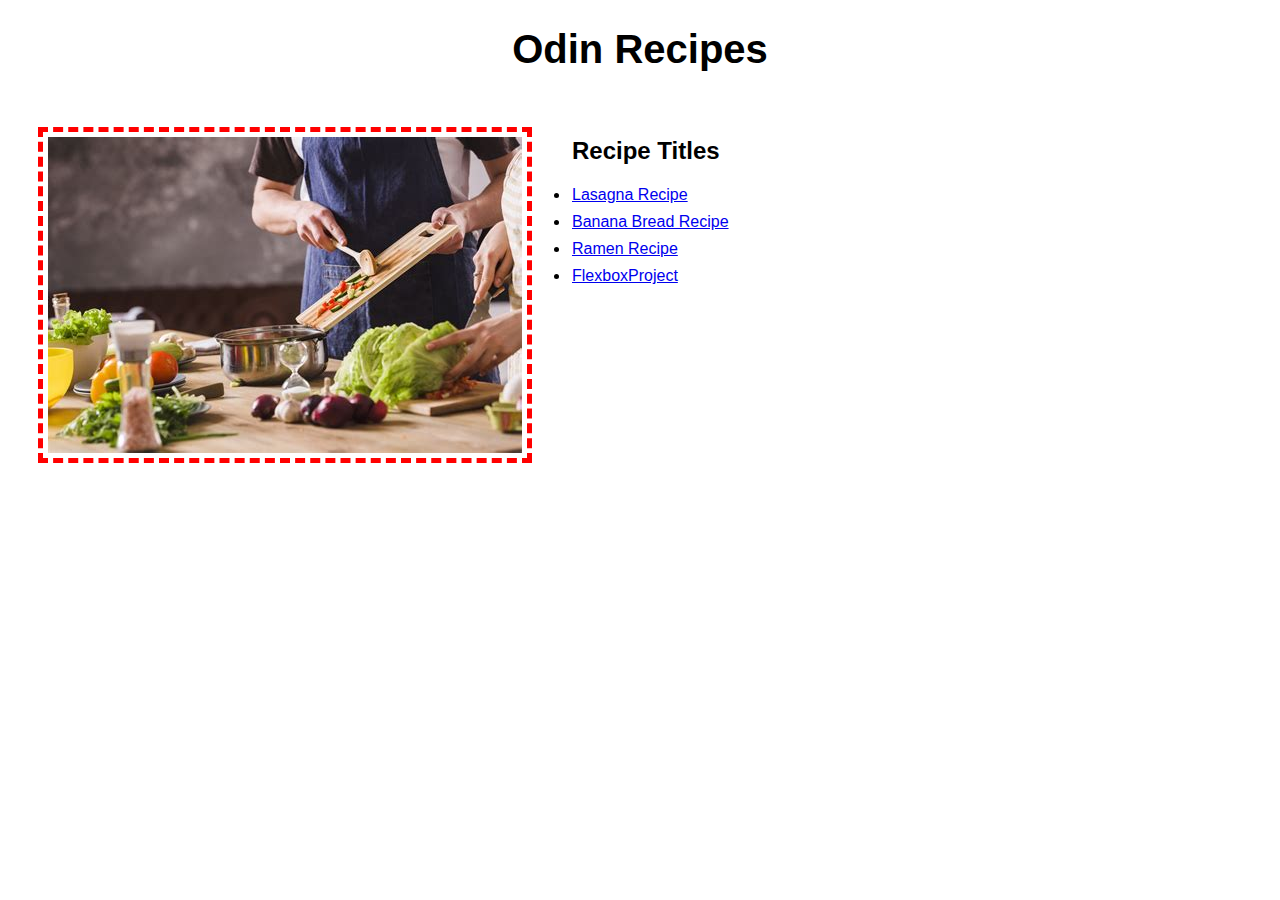
<file: index.html>
<!DOCTYPE html>
<html lang="en">
  <head>
    <style>
      li {
        margin: 5px;
        padding: 2px;
      }
    </style>
    <link rel="stylesheet" href="./styles/style.css" />
    <meta charset="UTF-8" />
    <meta name="viewport" content="width=device-width, initial-scale=1.0" />
    <title>Odin Recipes</title>
  </head>
  <body>
    <h1 style="color: black;">Odin Recipes</h1>
    <br />
    <img
      style="float: left; margin-left: 30px; margin-right: 40px; padding: 5px"
      src="./images/cooking.jpg"
      alt="Cooking Image" />
    <h2>Recipe Titles</h2>
    <ul>
      <li><a href="./recipes/lasagna.html">Lasagna Recipe</a></li>
      <li><a href="./recipes/banana_bread.html">Banana Bread Recipe</a></li>
      <li><a href="./recipes/ramen.html">Ramen Recipe</a></li>
      <li> <a href="./recipes/css-flexbox.html">FlexboxProject</a></li>
    </ul>
  </body>
</html>
</file>
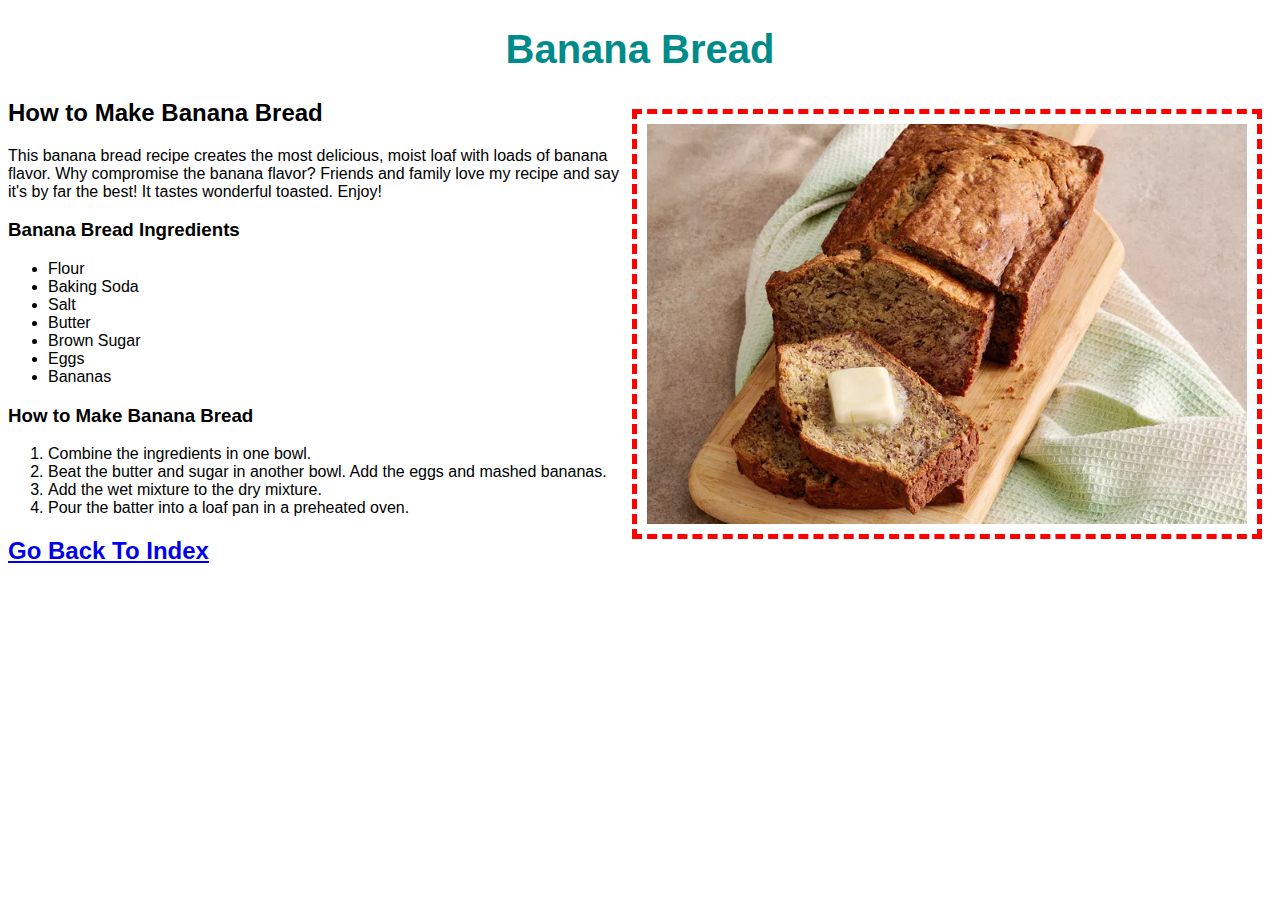
<file: recipes/banana_bread.html>
<!DOCTYPE html>
<html lang="en">
  <head>
    <link rel="stylesheet" href="../styles/style.css" />
    <meta charset="UTF-8" />
    <meta name="viewport" content="width=device-width, initial-scale=1.0" />
    <title>Banana Bread</title>
  </head>
  <body>
    <h1>Banana Bread</h1>
    <img
      src="../images/banana_bread.jpg"
      alt="Image of a banana bread"
      width="auto"
      height="400" />

    <h2>How to Make Banana Bread</h2>
    <p>
      This banana bread recipe creates the most delicious, moist loaf with loads
      of banana flavor. Why compromise the banana flavor? Friends and family
      love my recipe and say it's by far the best! It tastes wonderful toasted.
      Enjoy!
    </p>

    <h3>Banana Bread Ingredients</h3>
    <ul>
      <li>Flour</li>
      <li>Baking Soda</li>
      <li>Salt</li>
      <li>Butter</li>
      <li>Brown Sugar</li>
      <li>Eggs</li>
      <li>Bananas</li>
    </ul>

    <h3>How to Make Banana Bread</h3>
    <ol>
      <li>Combine the ingredients in one bowl.</li>
      <li>
        Beat the butter and sugar in another bowl. Add the eggs and mashed
        bananas.
      </li>
      <li>Add the wet mixture to the dry mixture.</li>
      <li>Pour the batter into a loaf pan in a preheated oven.</li>
    </ol>

    <h2><a href="../index.html">Go Back To Index</a></h2>
  </body>
</html>
</file>
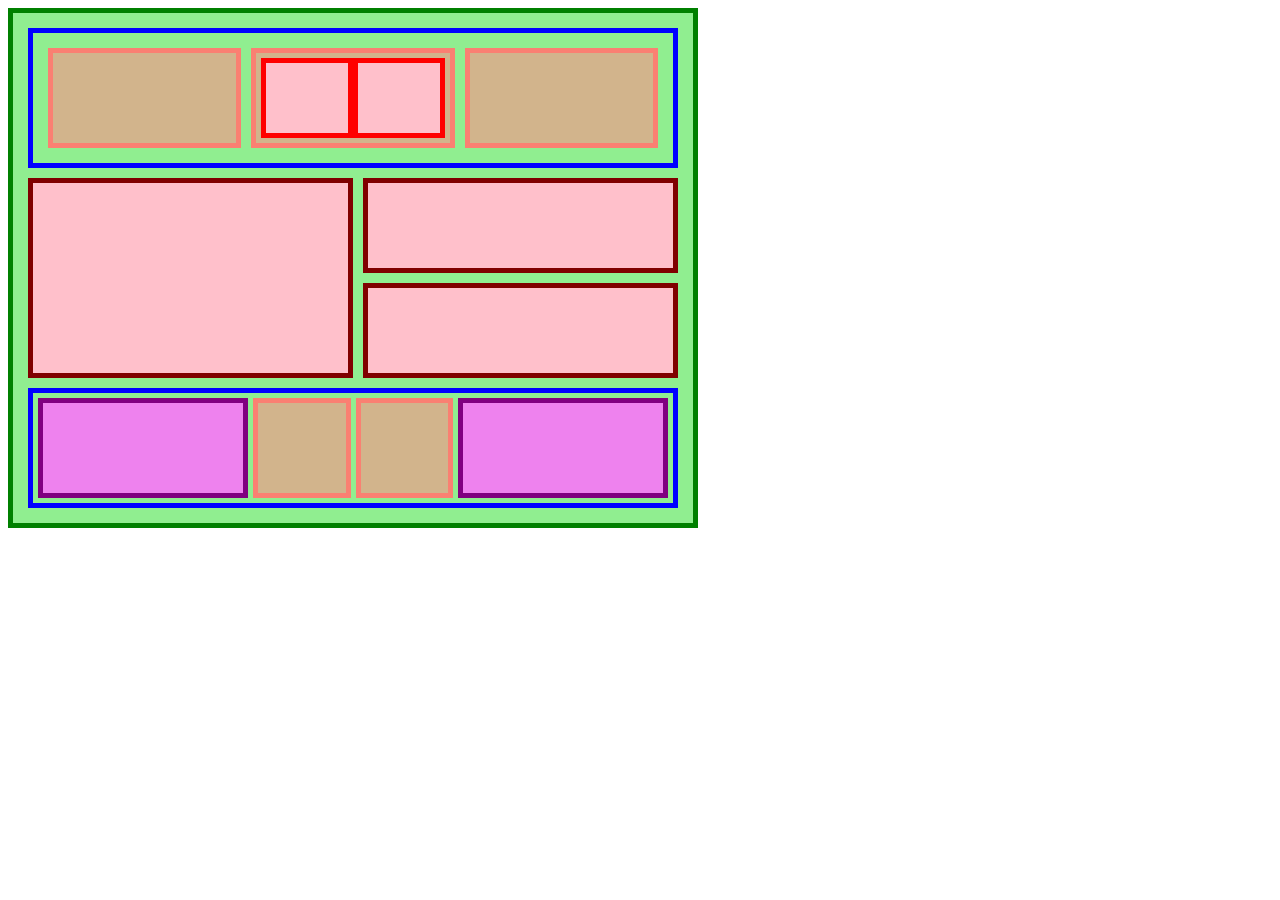
<file: recipes/css-flexbox.html>
<!DOCTYPE html>
<html lang="en">
  <head>
    <style>
      .A,
      .AA,
      .AB,
      .AC,
      .AAB,
      .ABB,
      .ACB {
        display: flex;
      }
      .A {
        border: 5px solid green;
        background-color: lightgreen;
        padding: 15px;
        gap: 10px;
        width: 650px;
        flex-direction: column;
      }
      .AA {
        gap: 10px;
        padding: 15px;
        height: 100px;
        border: 5px solid blue;
      }
      .AB {
        height: 200px;
        column-gap: 10px;
      }
      .AC {
        height: 100px;
        border: 5px solid blue;
        gap: 5px;
        padding: 5px;
      }
      .AAA,
      .AAB,
      .AAC {
        background-color: tan;
        flex: 1;
        border: 5px solid salmon;
      }
      .AAB {
        flex-direction: row;
        padding: 5px;
      }
      .AABA,
      .AABB {
        background-color: pink;
        border: 5px solid red;
        flex: 1;
      }
      .ABA {
        border: 5px solid maroon;
        flex: 1;
        background-color: pink;
      }
      .ABB {
        flex: 1;
        gap: 10px;
        flex-direction: column;
      }
      .ABBA,
      .ABBB {
        border: 5px solid maroon;
        flex: 1;
        background-color: pink;
      }
      .ACA,
      .ACC {
        border: 5px solid purple;
        flex: 1;
        background-color: violet;
      }
      .ACB {
        gap: 5px;
        flex: 1;
      }
      .ACBA,
      .ACBB {
        border: 5px solid salmon;
        background-color: tan;
        flex: 1;
      }
    </style>
    <meta charset="UTF-8" />
    <meta name="viewport" content="width=device-width, initial-scale=1.0" />
    <title>Document</title>
  </head>
  <body>
    <div class="A">
      <div class="AA">
        <div class="AAA"></div>
        <div class="AAB">
          <div class="AABA"></div>
          <div class="AABB"></div>
        </div>
        <div class="AAC"></div>
      </div>
      <div class="AB">
        <div class="ABA"></div>
        <div class="ABB">
          <div class="ABBA"></div>
          <div class="ABBB"></div>
        </div>
      </div>
      <div class="AC">
        <div class="ACA"></div>
        <div class="ACB">
          <div class="ACBA"></div>
          <div class="ACBB"></div>
        </div>
        <div class="ACC"></div>
      </div>
    </div>
  </body>
</html>
</file>
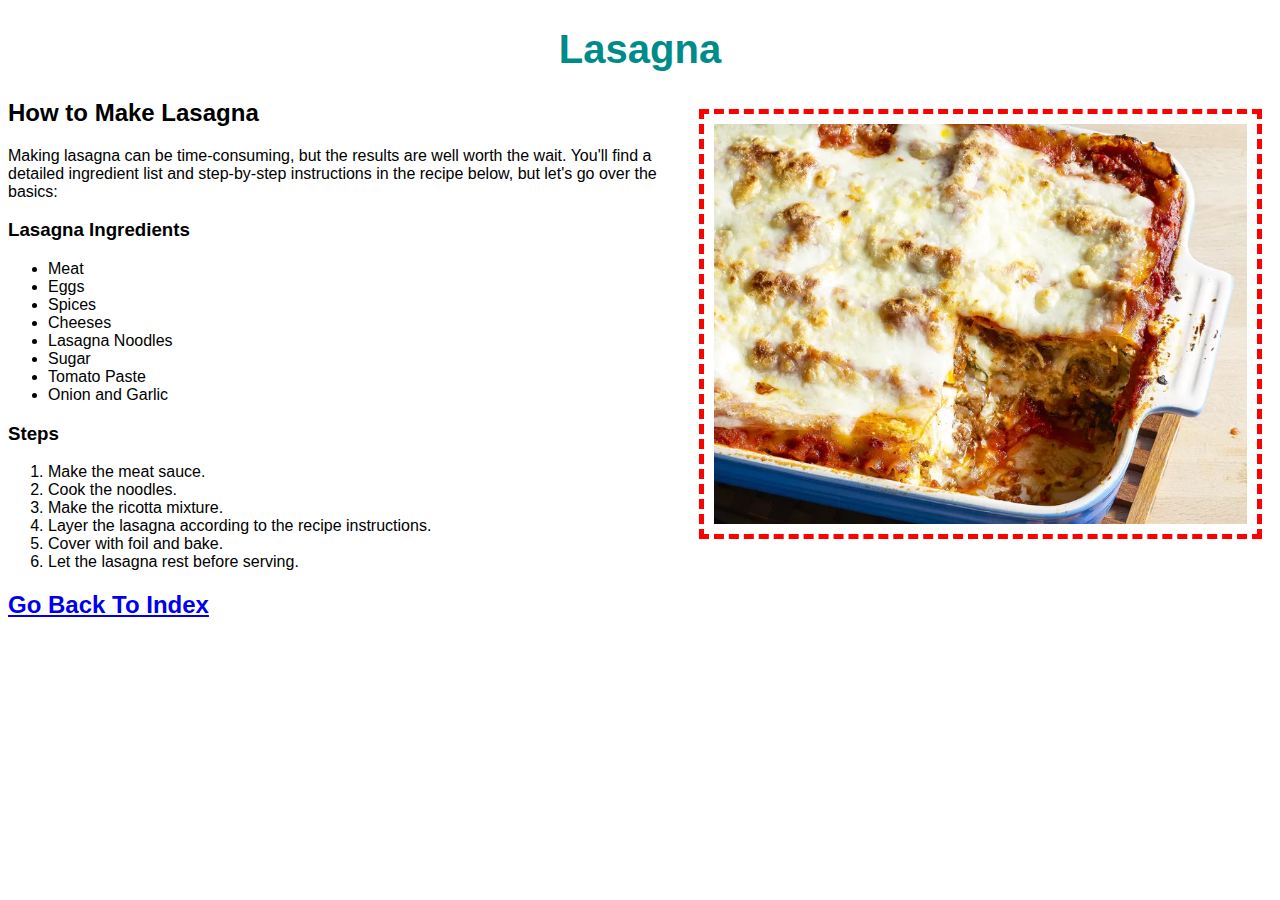
<file: recipes/lasagna.html>
<!DOCTYPE html>
<html lang="en">
  <head>
    <link rel="stylesheet" href="../styles/style.css" />
    <meta charset="UTF-8" />
    <meta name="viewport" content="width=device-width, initial-scale=1.0" />
    <title>Lasagna</title>
  </head>

  <body>
    <h1>Lasagna</h1>
    <img
      src="../images/lasagna.jpg"
      alt="A finished lasagna"
      width="auto"
      height="400" />

    <h2>How to Make Lasagna</h2>
    <p>
      Making lasagna can be time-consuming, but the results are well worth the
      wait. You'll find a detailed ingredient list and step-by-step instructions
      in the recipe below, but let's go over the basics:
    </p>

    <h3>Lasagna Ingredients</h3>
    <ul>
      <li>Meat</li>
      <li>Eggs</li>
      <li>Spices</li>
      <li>Cheeses</li>
      <li>Lasagna Noodles</li>
      <li>Sugar</li>
      <li>Tomato Paste</li>
      <li>Onion and Garlic</li>
    </ul>

    <h3>Steps</h3>
    <ol>
      <li>Make the meat sauce.</li>
      <li>Cook the noodles.</li>
      <li>Make the ricotta mixture.</li>
      <li>Layer the lasagna according to the recipe instructions.</li>
      <li>Cover with foil and bake.</li>
      <li>Let the lasagna rest before serving.</li>
    </ol>

    <h2><a href="../index.html">Go Back To Index</a></h2>
  </body>
</html>
</file>
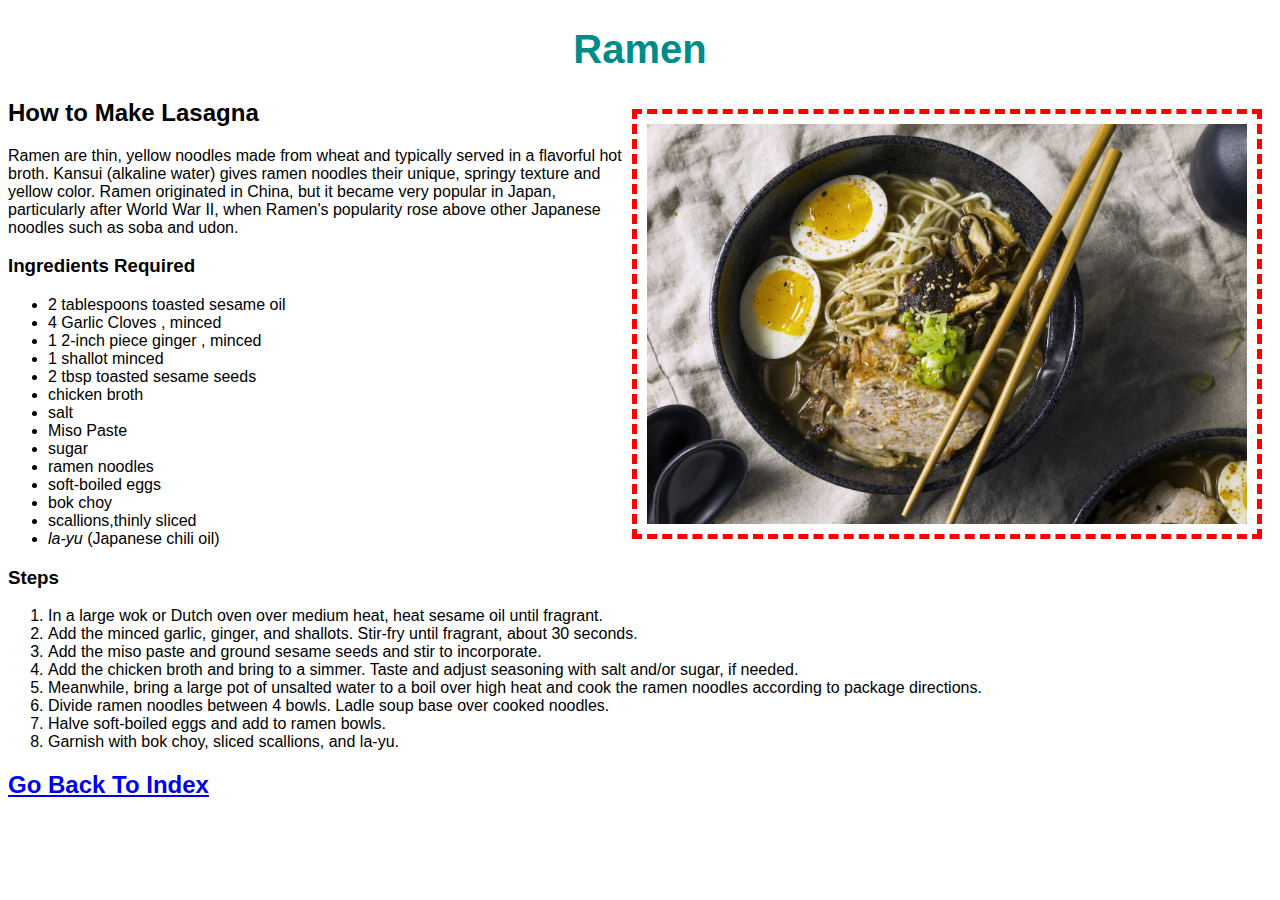
<file: recipes/ramen.html>
<!DOCTYPE html>
<html lang="en">
  <head>
    <link rel="stylesheet" href="../styles/style.css" />
    <meta charset="UTF-8" />
    <meta name="viewport" content="width=device-width, initial-scale=1.0" />
    <title>Ramen</title>
  </head>

  <body>
    <h1>Ramen</h1>
    <img
      src="../images/ramen.jpg"
      alt="A hot bowl of ramen"
      width="auto"
      height="400" />

    <h2>How to Make Lasagna</h2>
    <p>
      Ramen are thin, yellow noodles made from wheat and typically served in a
      flavorful hot broth. Kansui (alkaline water) gives ramen noodles their
      unique, springy texture and yellow color. Ramen originated in China, but
      it became very popular in Japan, particularly after World War II, when
      Ramen's popularity rose above other Japanese noodles such as soba and
      udon.
    </p>

    <h3>Ingredients Required</h3>
    <ul>
      <li>2 tablespoons toasted sesame oil</li>
      <li>4 Garlic Cloves , minced</li>
      <li>1 2-inch piece ginger , minced</li>
      <li>1 shallot minced</li>
      <li>2 tbsp toasted sesame seeds</li>
      <li>chicken broth</li>
      <li>salt</li>
      <li>Miso Paste</li>
      <li>sugar</li>
      <li>ramen noodles</li>
      <li>soft-boiled eggs</li>
      <li>bok choy</li>
      <li>scallions,thinly sliced</li>
      <li><em>la-yu</em> (Japanese chili oil)</li>
    </ul>

    <h3>Steps</h3>
    <ol>
      <li>
        In a large wok or Dutch oven over medium heat, heat sesame oil until
        fragrant.
      </li>
      <li>
        Add the minced garlic, ginger, and shallots. Stir-fry until fragrant,
        about 30 seconds.
      </li>
      <li>
        Add the miso paste and ground sesame seeds and stir to incorporate.
      </li>
      <li>
        Add the chicken broth and bring to a simmer. Taste and adjust seasoning
        with salt and/or sugar, if needed.
      </li>
      <li>
        Meanwhile, bring a large pot of unsalted water to a boil over high heat
        and cook the ramen noodles according to package directions.
      </li>
      <li>
        Divide ramen noodles between 4 bowls. Ladle soup base over cooked
        noodles.
      </li>
      <li>Halve soft-boiled eggs and add to ramen bowls.</li>
      <li>Garnish with bok choy, sliced scallions, and la-yu.</li>
    </ol>

    <h2><a href="../index.html">Go Back To Index</a></h2>
  </body>
</html>
</file>
<file: styles/style.css>
*
{
    font-family: 'Segoe UI', Tahoma, Geneva, Verdana, sans-serif;
}

h1
{
    color: darkcyan;
    font-size: 40px;
    text-align: center;

}

img
{
    border: 5px dashed red;
    float: right;
    padding: 10px;
    margin: 10px;
}
</file>
